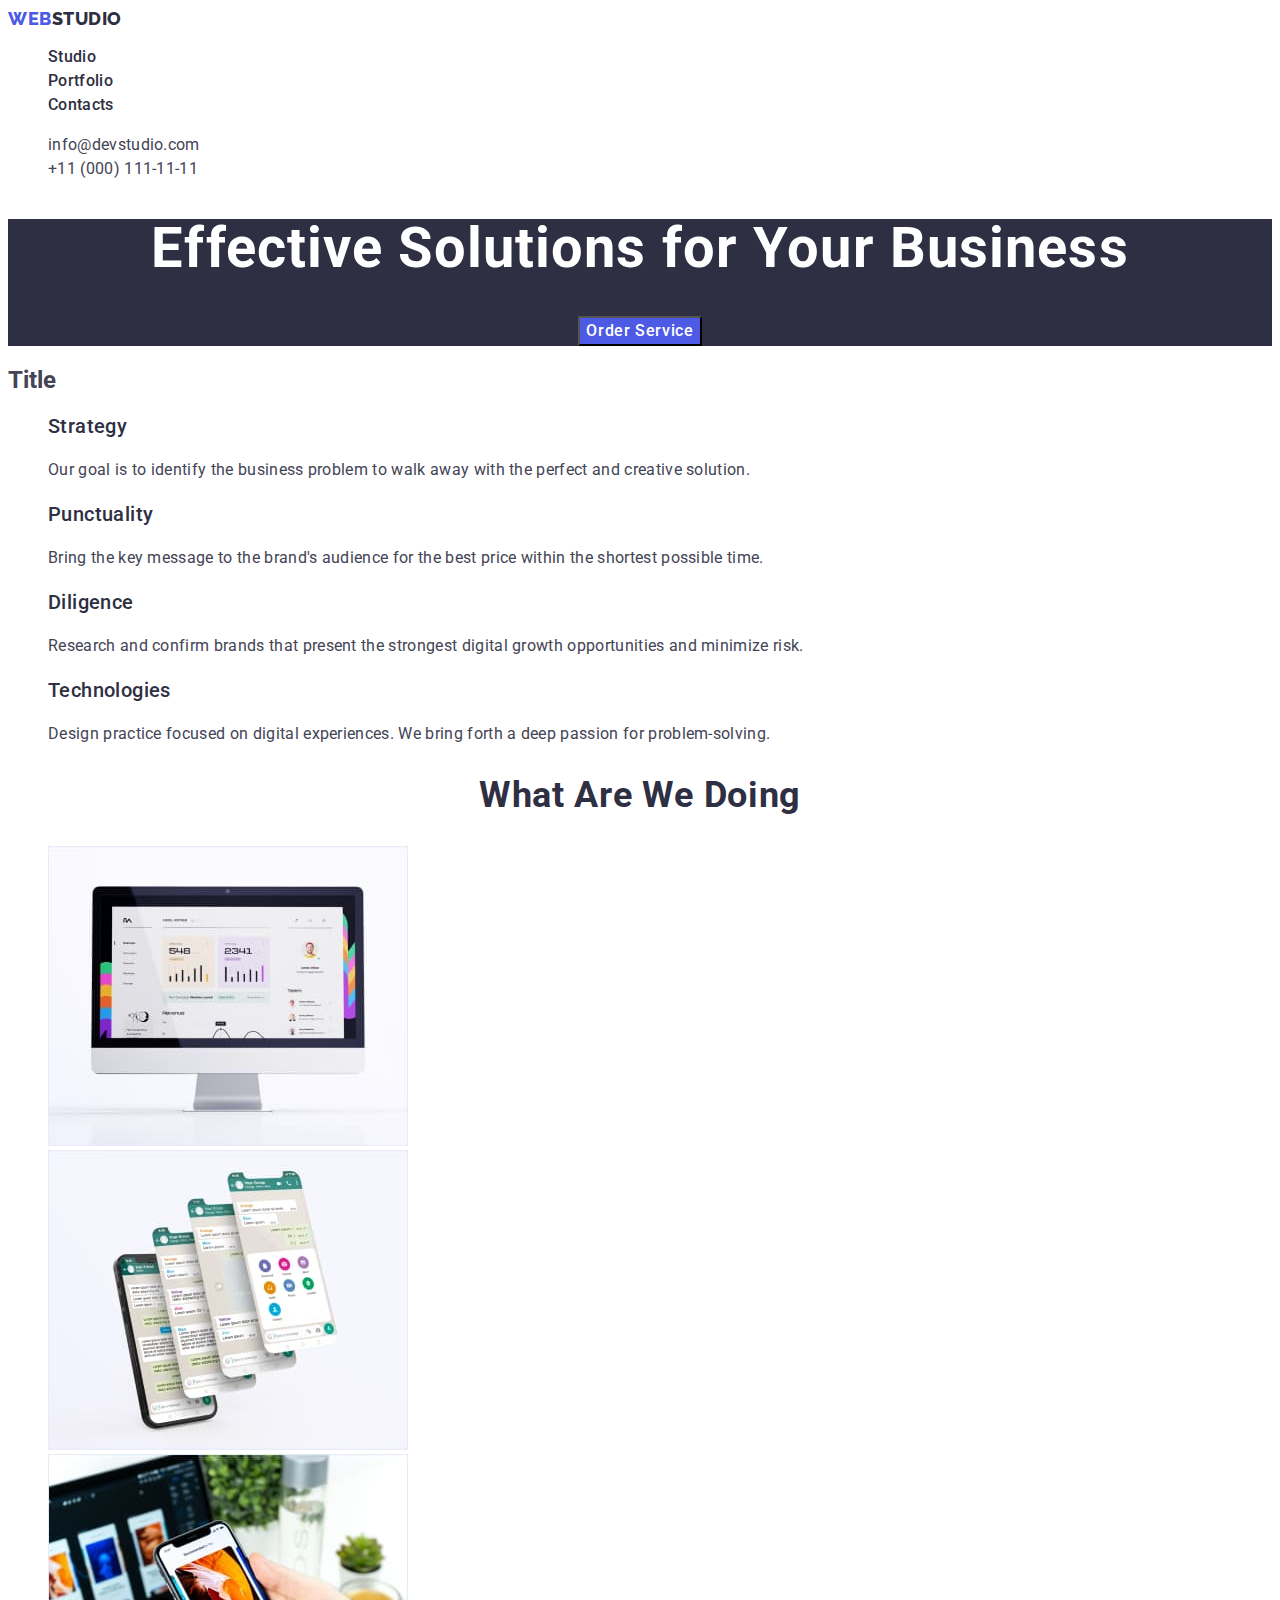
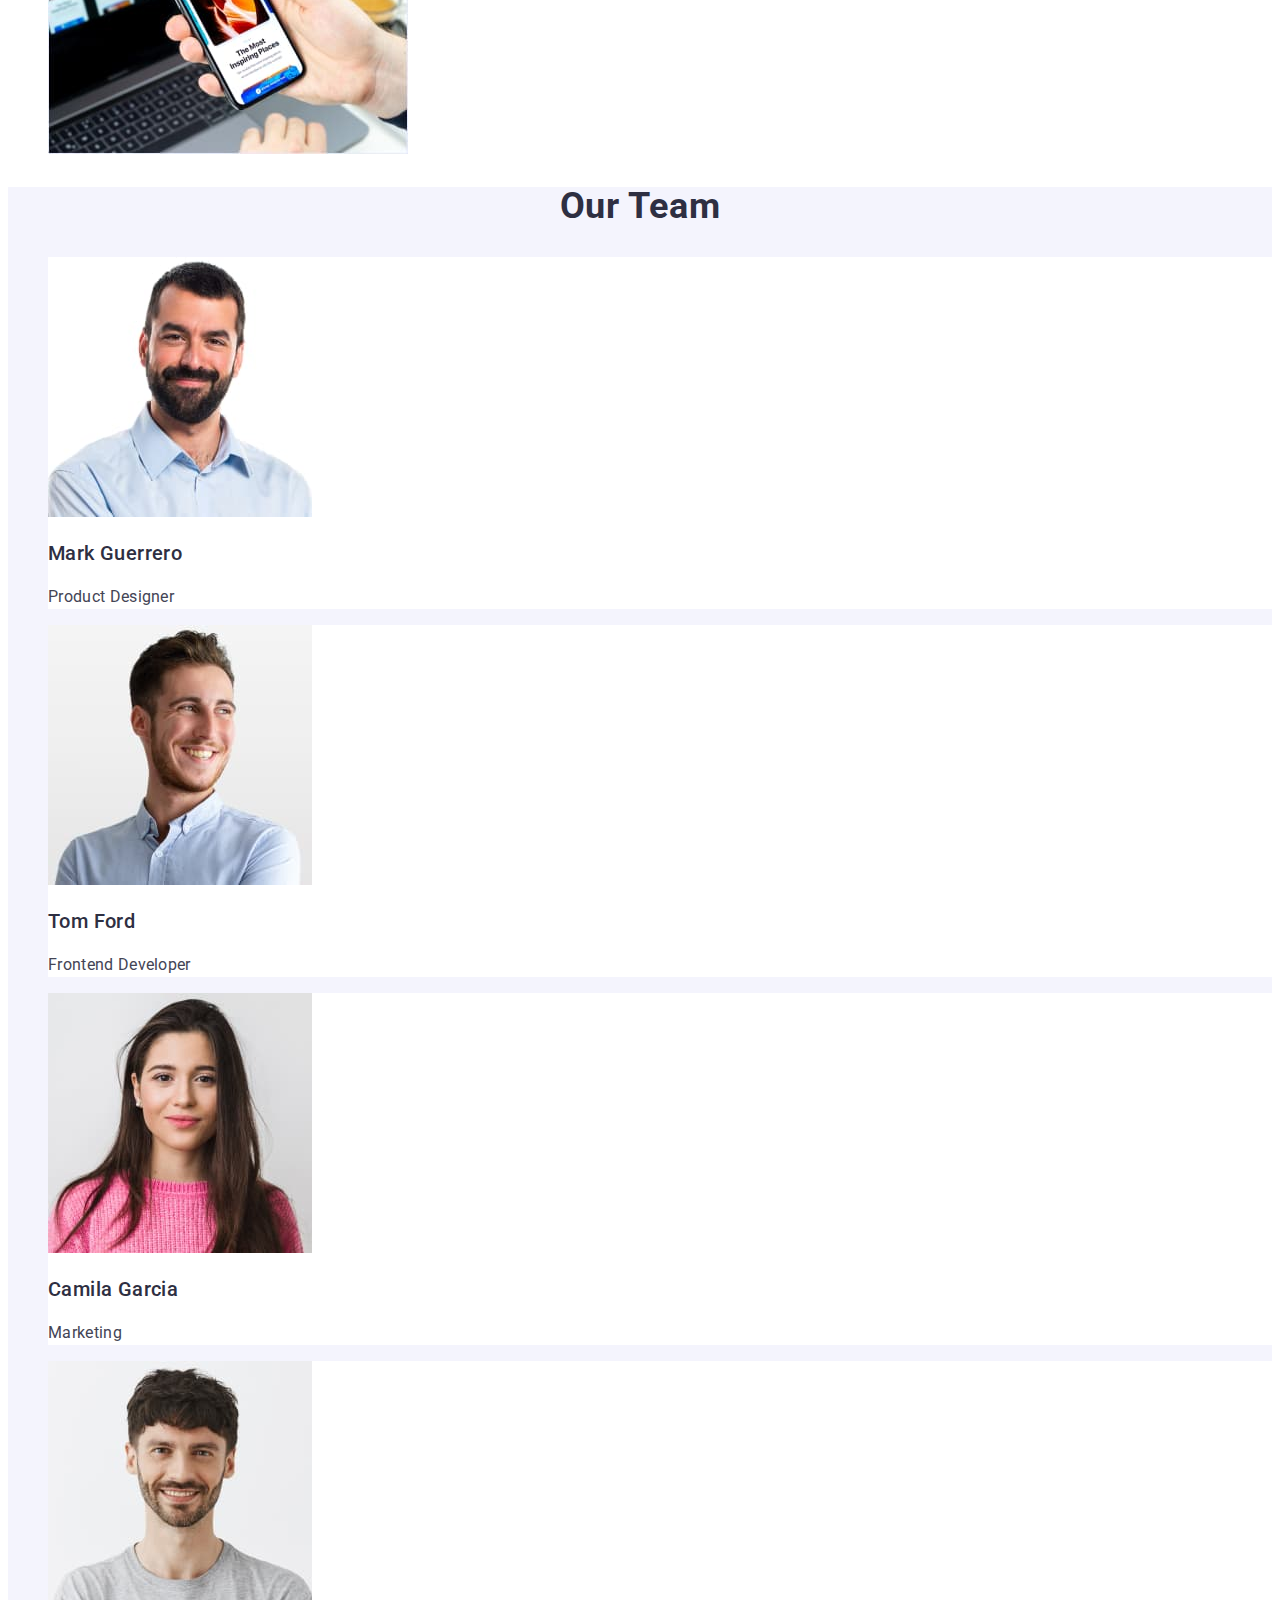
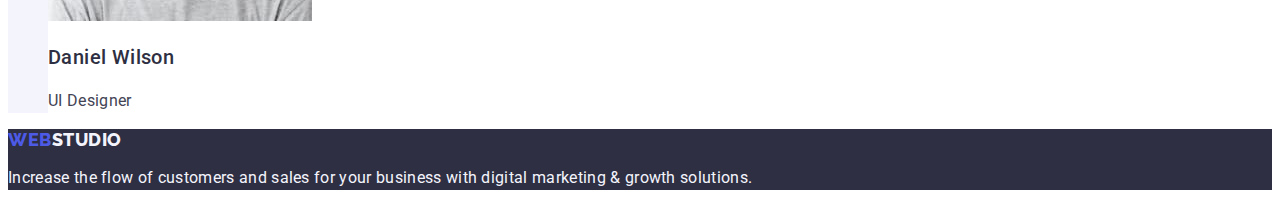
<file: index.html>
<!DOCTYPE html>
<html lang="en">
  <!-- head -->
  <head>
    <meta charset="UTF-8" />
    <meta name="viewport" content="width=device-width, initial-scale=1.0" />
    <link rel="preconnect" href="https://fonts.googleapis.com" />
    <link rel="preconnect" href="https://fonts.gstatic.com" crossorigin />
    <link
      href="https://fonts.googleapis.com/css2?family=Raleway:wght@800&family=Roboto:wght@400;500;700;900&display=swap"
      rel="stylesheet"
    />
    <link rel="stylesheet" href="./css/styles.css" />
    <title>Studio</title>
  </head>
  <!-- body -->
  <body>
    <header>
      <nav class="nav">
        <a href="./index.html" class="logo-link link"
          >Web<span class="logo-accent">Studio</span></a
        >
        <ul class="list">
          <li><a class="nav-list link" href="./index.html">Studio</a></li>
          <li>
            <a class="nav-list link" href="./portfolio.html">Portfolio</a>
          </li>
          <li><a class="nav-list link" href="">Contacts</a></li>
        </ul>
      </nav>
      <address class="address">
        <ul class="list">
          <li>
            <a class="contact-link link" href="mailto:info@devstudio.com"
              >info@devstudio.com</a
            >
          </li>
          <li>
            <a class="contact-link link" href="tel:+110001111111"
              >+11 (000) 111-11-11</a
            >
          </li>
        </ul>
      </address>
    </header>
    <!-- main -->
    <main>
      <!-- section-1 -->
      <section class="section-one">
        <h1 class="section-one-text">Effective Solutions for Your Business</h1>
        <button class="section-one-button" type="button">Order Service</button>
      </section>
      <!-- section 2 -->
      <section>
        <h2>Title</h2>
        <ul class="list">
          <li>
            <h3 class="section-two-title">Strategy</h3>
            <p class="section-two-text">
              Our goal is to identify the business problem to walk away with the
              perfect and creative solution.
            </p>
          </li>
          <li>
            <h3 class="section-two-title">Punctuality</h3>
            <p class="section-two-text">
              Bring the key message to the brand's audience for the best price
              within the shortest possible time.
            </p>
          </li>
          <li>
            <h3 class="section-two-title">Diligence</h3>
            <p class="section-two-text">
              Research and confirm brands that present the strongest digital
              growth opportunities and minimize risk.
            </p>
          </li>
          <li>
            <h3 class="section-two-title">Technologies</h3>
            <p class="section-two-text">
              Design practice focused on digital experiences. We bring forth a
              deep passion for problem-solving.
            </p>
          </li>
        </ul>
      </section>
      <!-- section-3 -->
      <section>
        <h2 class="section-three-title">What are we doing</h2>
        <ul class="list">
          <li>
            <img
              src="./images/Rectangle71.jpg"
              alt="computer work"
              width="360"
            />
          </li>
          <li>
            <img src="./images/img2.jpg" alt="phone work" width="360" />
          </li>
          <li>
            <img src="./images/img3.jpg" alt="phone hand" width="360" />
          </li>
        </ul>
      </section>
      <!-- section-4 -->
      <section class="section-four">
        <h2 class="section-four-title">Our Team</h2>
        <ul class="list">
          <li class="section-four-list">
            <img src="./images/worker1.jpg" alt="Mark Guerrero" width="264" />
            <h3 class="section-two-title">Mark Guerrero</h3>
            <p class="section-four-text">Product Designer</p>
          </li>
          <li class="section-four-list">
            <img src="./images/worker2.jpg" alt="Tom Ford" width="264" />
            <h3 class="section-two-title">Tom Ford</h3>
            <p class="section-four-text">Frontend Developer</p>
          </li>
          <li class="section-four-list">
            <img src="./images/worker3.jpg" alt="Camila Garcia" width="264" />
            <h3 class="section-two-title">Camila Garcia</h3>
            <p class="section-four-text">Marketing</p>
          </li>
          <li class="section-four-list">
            <img src="./images/worker4.jpg" alt="Daniel Wilson" width="264" />
            <h3 class="section-two-title">Daniel Wilson</h3>
            <p class="section-four-text">UI Designer</p>
          </li>
        </ul>
      </section>
    </main>
    <!-- footer -->
    <footer class="footer">
      <a href="./index.html" class="logo-link link"
        >Web<span class="logo-accent-dark">Studio</span></a
      >
      <p class="footer-text">
        Increase the flow of customers and sales for your business with digital
        marketing & growth solutions.
      </p>
    </footer>
  </body>
</html>
</file>
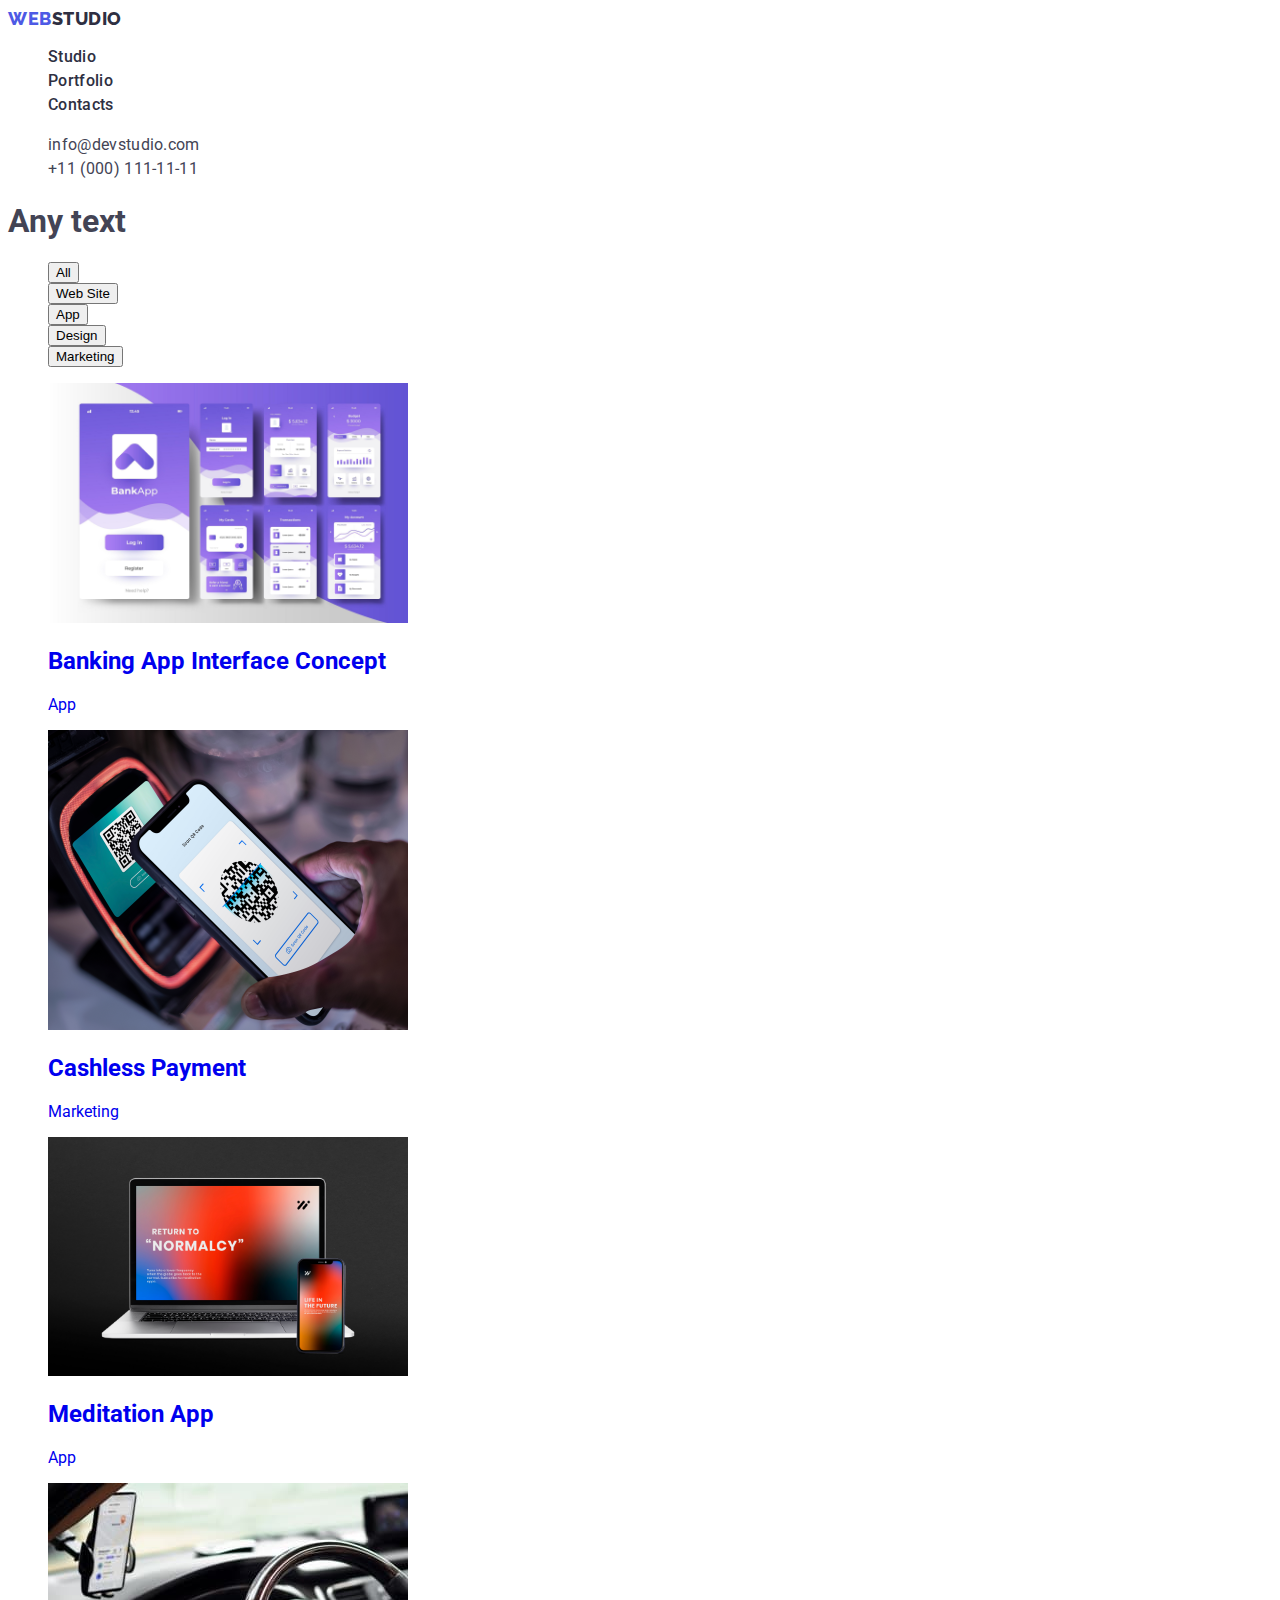
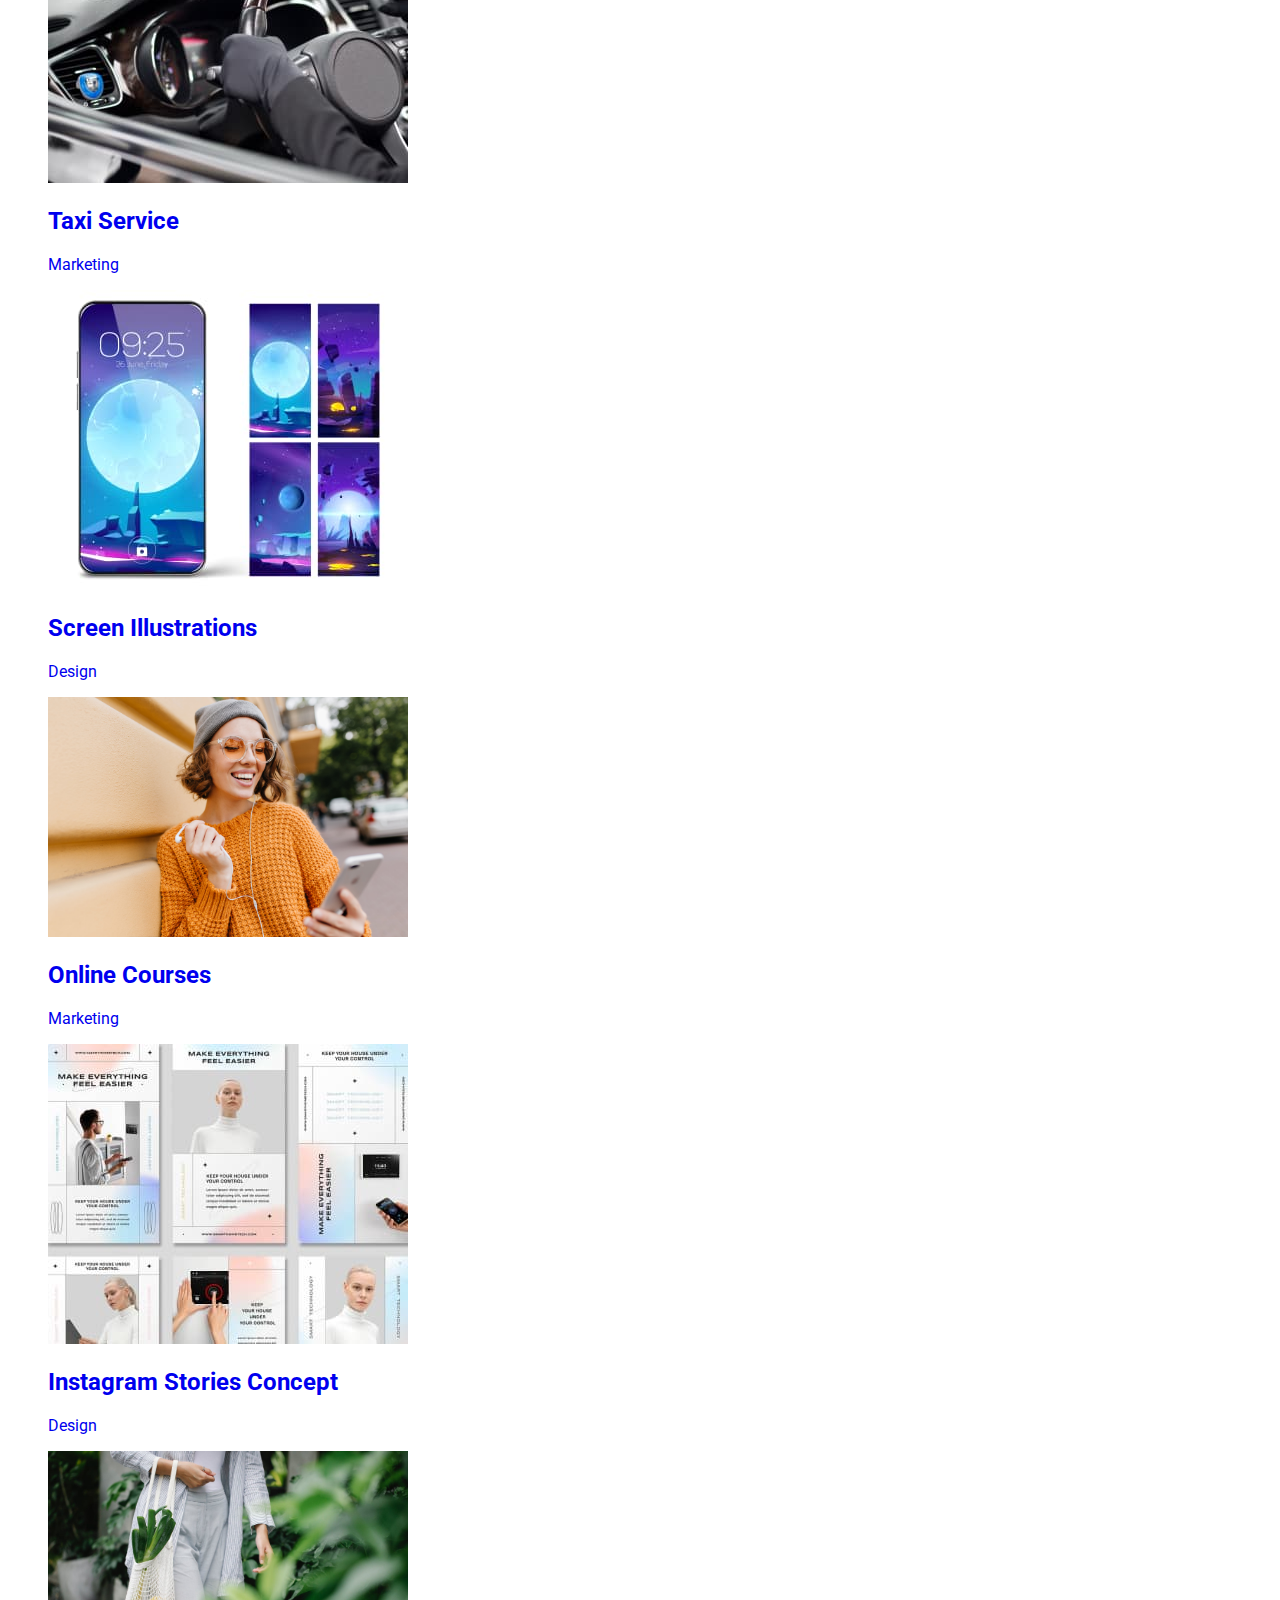
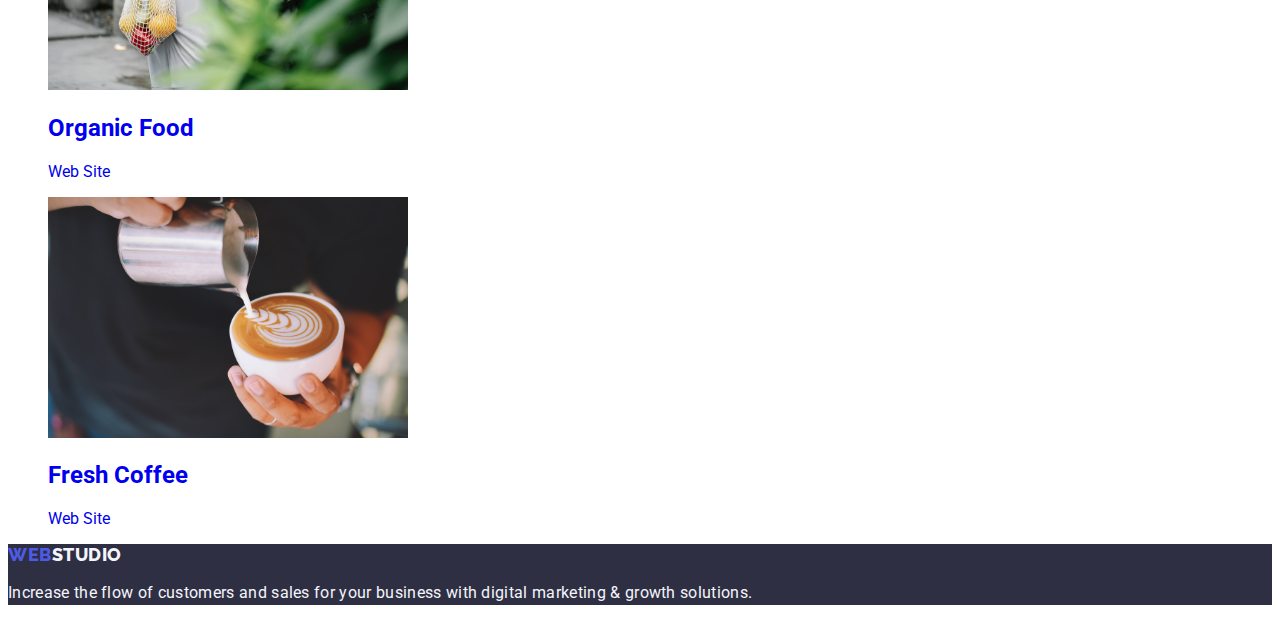
<file: portfolio.html>
<!DOCTYPE html>
<html lang="en">
  <!-- head -->
  <head>
    <meta charset="UTF-8" />
    <meta name="viewport" content="width=device-width, initial-scale=1.0" />
    <link rel="preconnect" href="https://fonts.googleapis.com" />
    <link rel="preconnect" href="https://fonts.gstatic.com" crossorigin />
    <link
      href="https://fonts.googleapis.com/css2?family=Raleway:wght@800&family=Roboto:wght@400;500;700;900&display=swap"
      rel="stylesheet"
    />
    <link rel="stylesheet" href="./css/styles.css" />
    <title>Portfolio</title>
  </head>
  <!-- body -->
  <body>
    <header>
      <nav class="nav">
        <a href="./index.html" class="logo-link link"
          >Web<span class="logo-accent">Studio</span></a
        >
        <ul class="list">
          <li><a class="nav-list link" href="./index.html">Studio</a></li>
          <li>
            <a class="nav-list link" href="./portfolio.html">Portfolio</a>
          </li>
          <li><a class="nav-list link" href="">Contacts</a></li>
        </ul>
      </nav>
      <address class="address">
        <ul class="list">
          <li>
            <a class="contact-link link" href="mailto:info@devstudio.com"
              >info@devstudio.com</a
            >
          </li>
          <li>
            <a class="contact-link link" href="tel:+110001111111"
              >+11 (000) 111-11-11</a
            >
          </li>
        </ul>
      </address>
    </header>
    <!-- main -->
    <main>
      <section>
        <h1>Any text</h1>
        <!-- section with buttons -->
        <ul class="list">
          <li><button class="button-p" type="button">All</button></li>
          <li><button class="button-p" type="button">Web Site</button></li>
          <li><button class="button-p" type="button">App</button></li>
          <li><button class="button-p" type="button">Design</button></li>
          <li><button class="button-p" type="button">Marketing</button></li>
        </ul>
        <!-- section with images -->
        <ul class="list">
          <li>
            <a href="src=./images/ProjectCard1.jpg" class="link">
              <img
                src="./images/ProjectCard1.jpg"
                alt="Banking App Interface Concept"
                width="360"
              />
              <h2 class="titie-p">Banking App Interface Concept</h2>
              <p class="text-p">App</p></a
            >
          </li>
          <li>
            <a href="src=./images/ProjectCard2.png" class="link">
              <img
                src="./images/ProjectCard2.png"
                alt="Cashless Payment"
                width="360"
              />
              <h2 class="titie-p">Cashless Payment</h2>
              <p class="text-p">Marketing</p></a
            >
          </li>
          <li>
            <a href="src=./images/ProjectCard3.jpg" class="link">
              <img
                src="./images/ProjectCard3.jpg"
                alt="Meditation App"
                width="360"
              />
              <h2 class="titie-p">Meditation App</h2>
              <p class="text-p">App</p></a
            >
          </li>
          <li>
            <a href="src=./images/ProjectCard4.jpg" class="link">
              <img
                src="./images/ProjectCard4.jpg"
                alt="Taxi Service"
                width="360"
              />
              <h2 class="titie-p">Taxi Service</h2>
              <p class="text-p">Marketing</p></a
            >
          </li>
          <li>
            <a href="src=./images/ProjectCard5.jpg" class="link">
              <img
                src="./images/ProjectCard5.jpg"
                alt="Screen Illustrations"
                width="360"
              />
              <h2 class="titie-p">Screen Illustrations</h2>
              <p class="text-p">Design</p></a
            >
          </li>
          <li>
            <a href="src=./images/ProjectCard6.jpg" class="link">
              <img
                src="./images/ProjectCard6.jpg"
                alt="Online Courses"
                width="360"
              />
              <h2 class="titie-p">Online Courses</h2>
              <p class="text-p">Marketing</p></a
            >
          </li>
          <li>
            <a href="src=./images/ProjectCard7.jpg" class="link">
              <img
                src="./images/ProjectCard7.jpg"
                alt="Instagram Stories Concept"
                width="360"
              />
              <h2 class="titie-p">Instagram Stories Concept</h2>
              <p class="text-p">Design</p></a
            >
          </li>
          <li>
            <a href="src=./images/ProjectCard8.jpg" class="link">
              <img
                src="./images/ProjectCard8.jpg"
                alt="Organic Food"
                width="360"
              />
              <h2 class="titie-p">Organic Food</h2>
              <p class="text-p">Web Site</p></a
            >
          </li>
          <li>
            <a href="src=./images/ProjectCard9.jpg" class="link">
              <img
                src="./images/ProjectCard9.jpg"
                alt="Fresh Coffee"
                width="360"
              />
              <h2 class="titie-p">Fresh Coffee</h2>
              <p class="text-p">Web Site</p></a
            >
          </li>
        </ul>
      </section>
    </main>
    <!-- footer -->
    <footer class="footer">
      <a href="./index.html" class="logo-link link"
        >Web<span class="logo-accent-dark">Studio</span></a
      >
      <p class="footer-text">
        Increase the flow of customers and sales for your business with digital
        marketing & growth solutions.
      </p>
    </footer>
  </body>
</html>
</file>
<file: css/styles.css>
:root {
--state: #434455;
--navy-blue: #2e2f42;
--cornflower: #E7E9FC;
--iris: #4D5AE5;
--ocean: #404BBF;
--cloud: #F4F4FD;
--white: #ffffff;

}

body{font-family: "Roboto", sans-serif;
    color: var(--state);
    background-color: var(--white);
}
.list {list-style: none;}

.link {text-decoration: none;}

.logo-link.link {
    font-family: "Raleway", sans-serif;
    font-weight: 800;
    font-size: 18px;
    line-height: 1.17;
    letter-spacing: 0.03em;
    text-transform: uppercase;
    color: var(--iris);}


        .logo-link.link:hover,
        .logo-link.link:focus, 
        .nav-list.link:hover,
        .nav-list.link:focus,
        .contact-link.link:hover,
        .contact-link.link:focus
        {color: #404bbf;}

    .link {
    text-decoration: none;}

    .logo-accent {color:#2e2f42}

.nav-list.link {color: var(--navyblue, #2E2F42);
    font-family: Roboto;
    font-size: 16px;
    font-style: normal;
    line-height: 1.5;
    letter-spacing: 0.02em;
    font-weight: 500;}

   
.address {color: var(--slate, #434455);
    font-family: Roboto;
    font-size: 16px;
    font-style: normal;
    font-weight: 400;
    line-height: 24px;
    letter-spacing: 0.32px;}

.list {list-style: none}

.contact-link {color: var(--state, #434455);
    font-family: Roboto;
    font-size: 16px;
    font-style: normal;
    font-weight: 400;
    line-height: 24px;
    letter-spacing: 0.32px;}

.section-one {
    text-align: center;
    background: var(--navyblue, #2E2F42);}

.section-one-text {color: var(--white, #FFF);
    font-family: Roboto;
    font-size: 56px;
    font-style: normal;
    font-weight: 700;
    line-height: 1.07;
    letter-spacing: 1.12px;
    text-align: center;}

.section-one-button {
    background-color: var(--iris);
    font-family: "Roboto", sans-serif;
    font-weight: 500;
    font-size: 16px;
    line-height: 1.5;
    letter-spacing: 0.04em;
    color: var(--white);
    cursor: pointer;}

.section-one-button:hover {
        background-color: var(--ocean);
    }
.section-one-button:focus {
        background-color: var(--ocean);
    }

    .section-two-title
     {
        font-weight: 500;
        font-size: 20px;
        line-height: 1.2;
        letter-spacing: 0.02em;
         color: var(--navy-blue);
    }
    .section-two-text {
        line-height: 1.5;
        letter-spacing: 0.02em;

    }

    .section-three-title,
    .section-four-title {
        font-size: 36px;
        line-height: 1.11;
        text-align: center;
        text-transform: capitalize;
        color: var(--navy-blue);
        letter-spacing: 0.02em;
    }
    .section-four {
        background-color: #F4F4FD;
    }

.section-four-list {
background-color: #FFFFFF;
}


    

    .section-four-text {
        font-size: 16px;
        line-height: 1.5;
        letter-spacing: 0.02em;
        color: var(--state);
    }

    .footer {
        background-color: var(--navy-blue);
    }
    .logo-accent-dark {
        color: #f4f4fd; 
    }
    .footer-text {
        line-height: 1.5;
        color: var(--cloud);
        letter-spacing: 0.02em;
    }

    /* portfolio */
</file>
